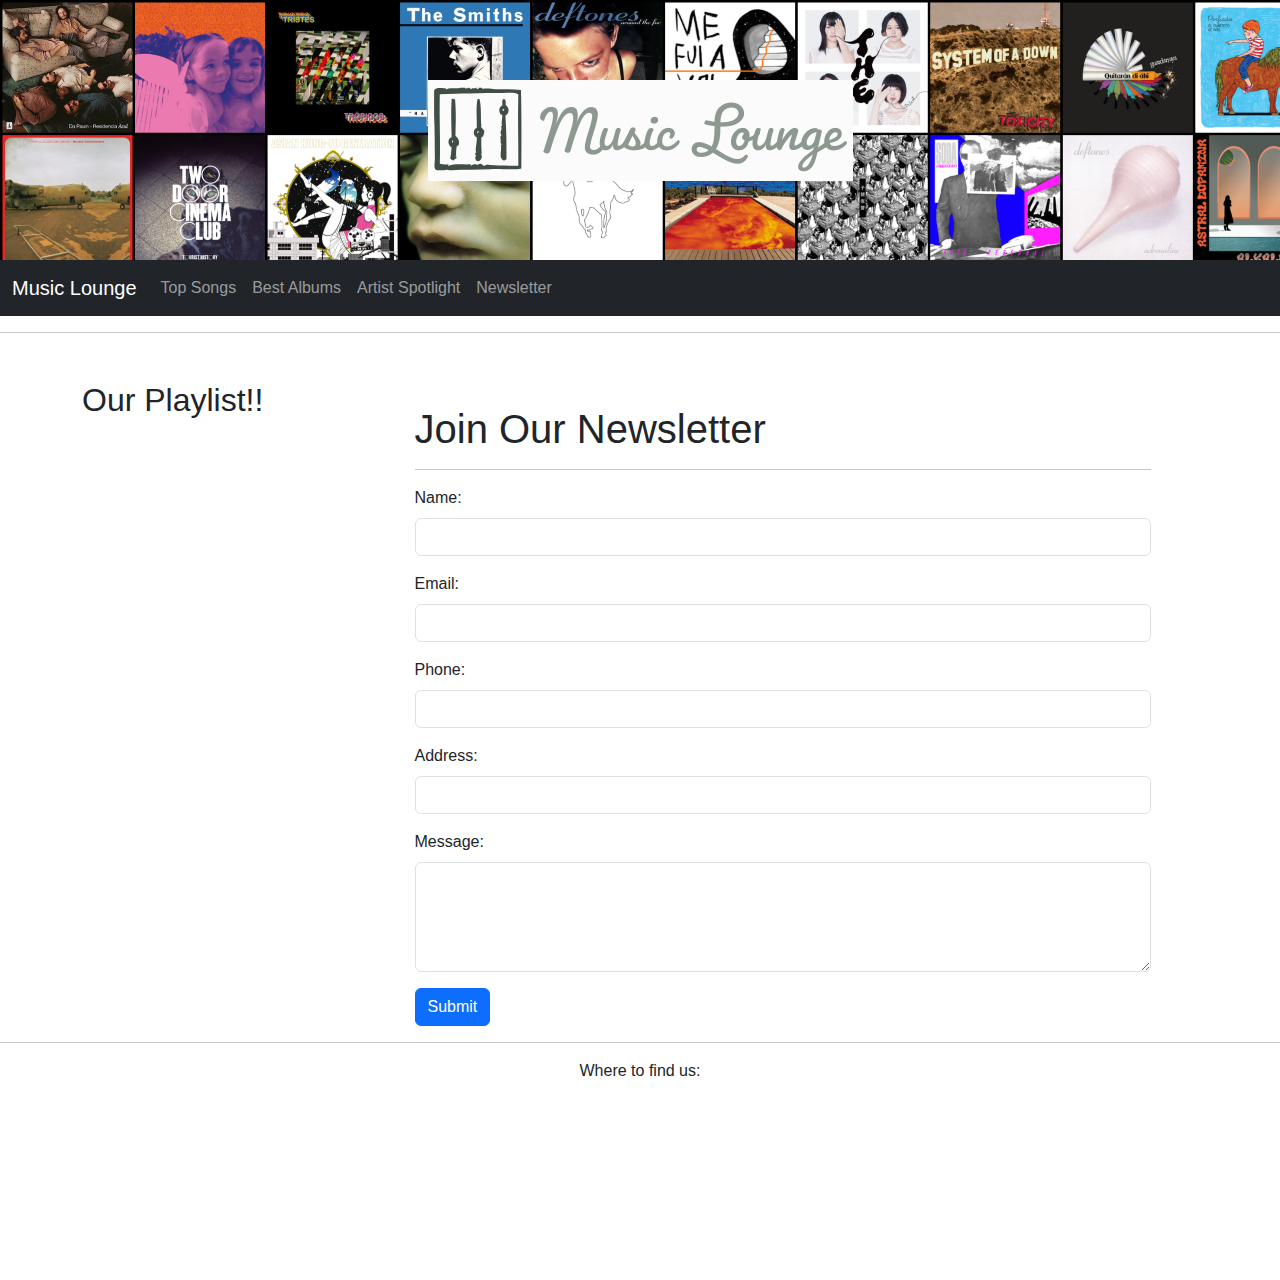
<file: Register.html>
<!DOCTYPE html>
<html lang="en">
<head>
    <meta charset="UTF-8">
    <meta name="viewport" content="width=device-width, initial-scale=1.0">
    <title>Newsletter</title>
    <link href="https://cdn.jsdelivr.net/npm/bootstrap@5.3.3/dist/css/bootstrap.min.css" rel="stylesheet" integrity="sha384-QWTKZyjpPEjISv5WaRU9OFeRpok6YctnYmDr5pNlyT2bRjXh0JMhjY6hW+ALEwIH" crossorigin="anonymous">
    <script src="https://cdn.jsdelivr.net/npm/bootstrap@5.3.3/dist/js/bootstrap.bundle.min.js" integrity="sha384-YvpcrYf0tY3lHB60NNkmXc5s9fDVZLESaAA55NDzOxhy9GkcIdslK1eN7N6jIeHz" crossorigin="anonymous"></script>
    <link rel="stylesheet" href="style.css">
</head>
<body>
    
    <div class="banner" >
        <img src="Logo.png">
    </div>
    <nav class="navbar navbar-expand-lg navbar-dark bg-dark">
        <div class="container-fluid">
            <a class="navbar-brand" href="index.html">Music Lounge</a>
            <button class="navbar-toggler" type="button" data-bs-toggle="collapse" data-bs-target="#navbarNavAltMarkup" aria-controls="navbarNavAltMarkup" aria-expanded="false" aria-label="Toggle navigation">
                <span class="navbar-toggler-icon"></span>
            </button>
            <div class="collapse navbar-collapse" id="navbarNavAltMarkup">
                <div class="navbar-nav">
                    <a class="nav-link" href="Songs.html">Top Songs</a>
                    <a class="nav-link" href="Albums.html">Best Albums</a>
                    <a class="nav-link" href="Artist.html">Artist Spotlight</a>
                    <a class="nav-link" href="Register.html">Newsletter</a>
                </div>
            </div>
        </div>
    </nav>

    <hr>
    <div class="container mt-5">
        <div class="row">

            <div class="col-sm-3">
                
                <hr class="d-sm-none">
                <h2>Our Playlist!!</h2>
                <iframe style="border-radius:12px" src="https://open.spotify.com/embed/playlist/3jCHymIJkRSCQVGzvZRS0j?utm_source=generator" width="100%" height="500" frameBorder="0" allowfullscreen="" allow="autoplay; clipboard-write; encrypted-media; fullscreen; picture-in-picture" loading="lazy"></iframe>
                <hr class="d-sm-none">
            </div>

            <div class="col-sm-8 container mt-4">
                <h1>Join Our Newsletter</h1>
                <hr>
            
                <form id="userForm" action="https://api.web3forms.com/submit" method="POST" onsubmit="saveFormData()">
                    <input type="hidden" name="access_key" value="686d1f05-3fa1-4792-a67b-b2e9ec8b48c2">
                    <div class="mb-3">
                        <label for="name" class="form-label">Name:</label>
                        <input class="form-control" type="text" id="name" name="name" required>
                    </div>
                    <div class="mb-3">
                        <label for="email" class="form-label">Email:</label>
                        <input  type="email" id="email" name="email" class="form-control" required>
                    </div>
                    <div class="mb-3">
                        <label class="form-label" for="phone">Phone:</label>
                        <input class="form-control" type="tel" id="phone" name="phone" required>
                    </div>
                    <div class="mb-3">
                        <label class="form-label" for="address">Address:</label>
                        <input class="form-control" type="text" id="address" name="address">
                    </div>
                    <div class="mb-3">
                        <label class="form-label" for="message">Message:</label>
                        <textarea class="form-control" id="message" name="message" rows="4" required></textarea>
                    </div>
                    <button class="btn btn-primary" type="submit">Submit</button>
                </form>
            </div>
            
            
            
        </div>
    </div>
    

    <hr>

    <footer class="text-center mb-4">
        <p>Where to find us:</p>
        <iframe src="https://www.google.com/maps/embed?pb=!1m14!1m8!1m3!1d12100.103605162245!2d-73.9875062!3d40.6954272!3m2!1i1024!2i768!4f13.1!3m3!1m2!1s0x89c25a4a6c47643f%3A0x284552dca0b97d69!2sNew%20York%20City%20College%20of%20Technology!5e0!3m2!1ses-419!2sus!4v1732072220989!5m2!1ses-419!2sus"  style="border:0;" allowfullscreen="" loading="lazy" referrerpolicy="no-referrer-when-downgrade">
        </iframe>
    </footer>
    <script src="script.js"></script>
</body>
</html>
</file>
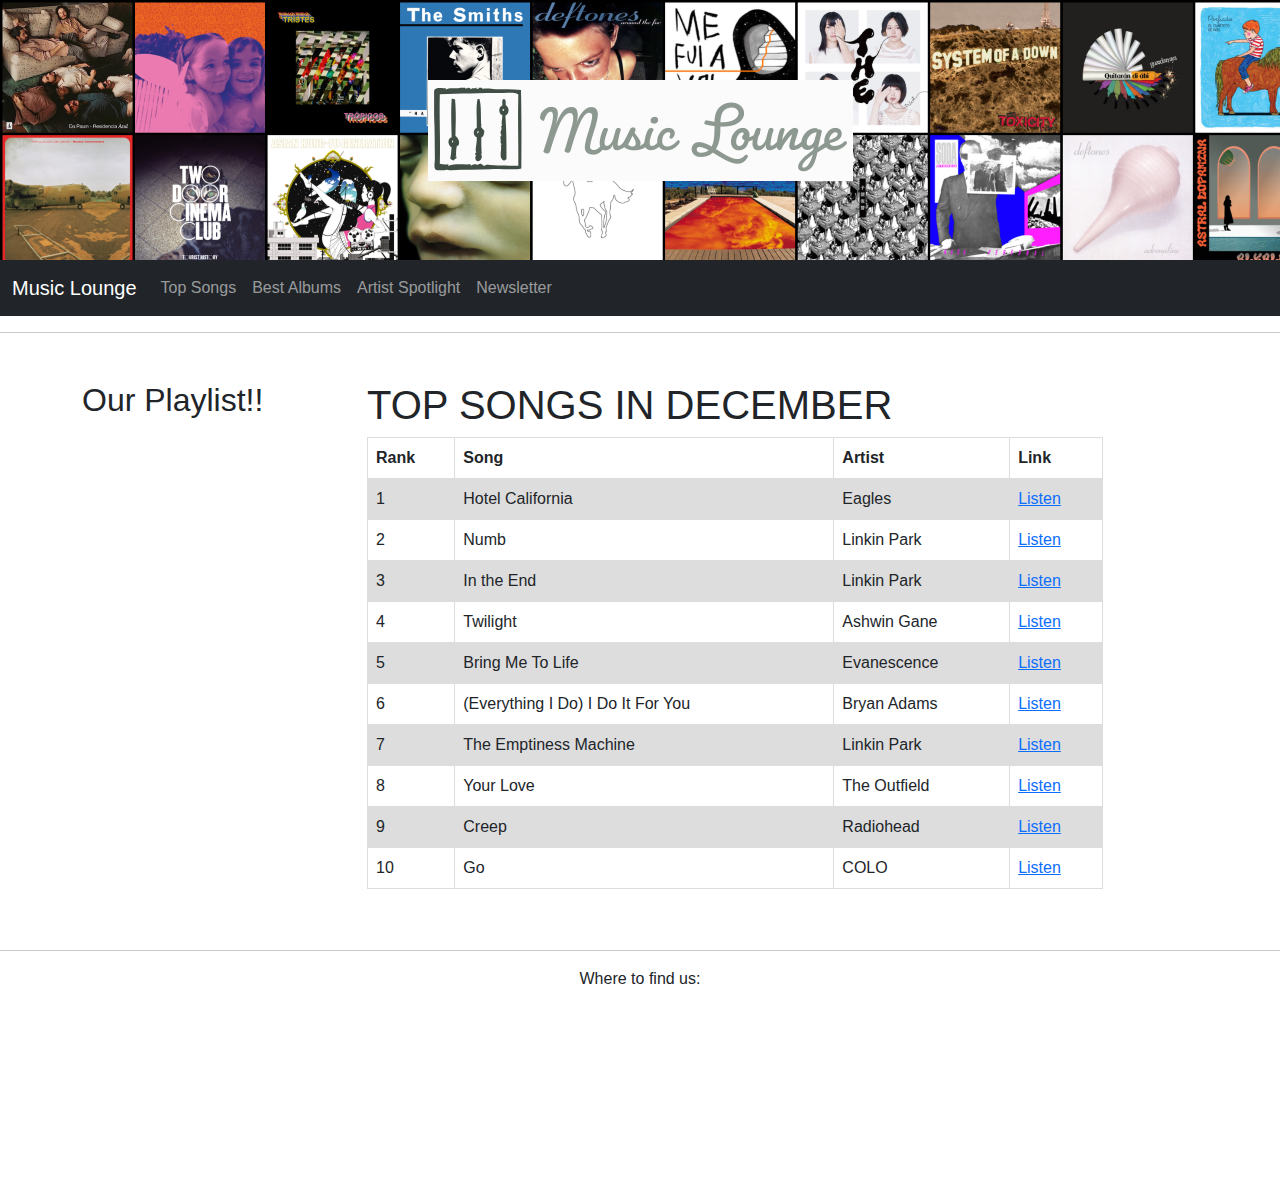
<file: Songs.html>
<!DOCTYPE html>
<html lang="en">
<head>
    <meta charset="UTF-8">
    <meta name="viewport" content="width=device-width, initial-scale=1.0">
    <title>Top Songs</title>
    <link href="https://cdn.jsdelivr.net/npm/bootstrap@5.3.3/dist/css/bootstrap.min.css" rel="stylesheet" integrity="sha384-QWTKZyjpPEjISv5WaRU9OFeRpok6YctnYmDr5pNlyT2bRjXh0JMhjY6hW+ALEwIH" crossorigin="anonymous">
    <script src="https://cdn.jsdelivr.net/npm/bootstrap@5.3.3/dist/js/bootstrap.bundle.min.js" integrity="sha384-YvpcrYf0tY3lHB60NNkmXc5s9fDVZLESaAA55NDzOxhy9GkcIdslK1eN7N6jIeHz" crossorigin="anonymous"></script>
    <link rel="stylesheet" href="style.css">
</head>
<body>

    <div class="banner" >
        <img src="Logo.png">
    </div>
    <nav class="navbar navbar-expand-lg navbar-dark bg-dark">
        <div class="container-fluid">
            <a class="navbar-brand" href="index.html">Music Lounge</a>
            <button class="navbar-toggler" type="button" data-bs-toggle="collapse" data-bs-target="#navbarNavAltMarkup" aria-controls="navbarNavAltMarkup" aria-expanded="false" aria-label="Toggle navigation">
                <span class="navbar-toggler-icon"></span>
            </button>
            <div class="collapse navbar-collapse" id="navbarNavAltMarkup">
                <div class="navbar-nav">
                    <a class="nav-link" href="Songs.html">Top Songs</a>
                    <a class="nav-link" href="Albums.html">Best Albums</a>
                    <a class="nav-link" href="Artist.html">Artist Spotlight</a>
                    <a class="nav-link" href="Register.html">Newsletter</a>
                </div>
            </div>
        </div>
    </nav>


    <hr>

    <div class="container mt-5">
        <div class="row">

            <div class="col-sm-3">
                
                <hr class="d-sm-none">
                <h2>Our Playlist!!</h2>
                <iframe style="border-radius:12px" src="https://open.spotify.com/embed/playlist/3jCHymIJkRSCQVGzvZRS0j?utm_source=generator" width="100%" height="500" frameBorder="0" allowfullscreen="" allow="autoplay; clipboard-write; encrypted-media; fullscreen; picture-in-picture" loading="lazy"></iframe>
                <hr class="d-sm-none">
            </div>

            <div class="col-sm-8">
                <h1>TOP SONGS IN DECEMBER</h1>
                <table>
                    <tr>
                      <th>Rank</th>
                      <th>Song</th>
                      <th>Artist</th>
                      <th>Link</th>
                    </tr>
                    <tr>
                        <td>1</td>
                        <td>Hotel California</td>
                        <td>Eagles</td>
                        <td><a href="https://open.spotify.com/track/4Vn7TykT27PIygBiZjTR2s?si=08fc81f62942438b" target="_blank">Listen</a></td>
                    </tr>
                    <tr>
                        <td>2</td>
                        <td>Numb</td>
                        <td>Linkin Park</td>
                        <td><a href="https://open.spotify.com/track/265jHUE2zMARKwtIhkknsS?si=376d848e39d449e5" target="_blank">Listen</a></td>
                    </tr>
                    <tr>
                        <td>3</td>
                        <td>In the End</td>
                        <td>Linkin Park</td>
                        <td><a href="https://open.spotify.com/track/60a0Rd6pjrkxjPbaKzXjfq?si=1522513b95f847d9" target="_blank">Listen</a></td>
                    </tr>
                    <tr>
                        <td>4</td>
                        <td>Twilight</td>
                        <td>Ashwin Gane</td>
                        <td><a href="https://open.spotify.com/track/1IO3HXUkIaaxqpd5ldD7VE?si=1ddfd598eb8b40ce" target="_blank">Listen</a></td>
                    </tr>
                    <tr>
                        <td>5</td>
                        <td>Bring Me To Life</td>
                        <td>Evanescence</td>
                        <td><a href="https://open.spotify.com/track/646J2jOtUe4Jflrmh6JFjN?si=e6b1df12a6b94885" target="_blank">Listen</a></td>
                    </tr>
                    <tr>
                        <td>6</td>
                        <td>(Everything I Do) I Do It For You</td>
                        <td>Bryan Adams</td>
                        <td><a href="https://open.spotify.com/track/1Eb90nmqTrxylKFhcUzW8P?si=0d5f4d33c5584759" target="_blank">Listen</a></td>
                    </tr>
                    <tr>
                        <td>7</td>
                        <td>The Emptiness Machine</td>
                        <td>Linkin Park</td>
                        <td><a href="https://open.spotify.com/track/2PnlsTsOTLE5jnBnNe2K0A?si=9f3f3394b0ee49ff" target="_blank">Listen</a></td>
                    </tr>
                    <tr>
                        <td>8</td>
                        <td>Your Love</td>
                        <td>The Outfield</td>
                        <td><a href="https://open.spotify.com/track/5dRQUolXAVX3BbCiIxmSsf?si=ba242fbebad44561" target="_blank">Listen</a></td>
                    </tr>
                    <tr>
                        <td>9</td>
                        <td>Creep&nbsp;</td>
                        <td>Radiohead</td>
                        <td><a href="https://open.spotify.com/track/6b2oQwSGFkzsMtQruIWm2p?si=40a45e78e6334007" target="_blank">Listen</a></td>
                    </tr>
                    <tr>
                        <td>10</td>
                        <td>Go</td>
                        <td>COLO</td>
                        <td><a href="https://open.spotify.com/track/44HsyEqdallc43mWJ7AZeg?si=2b2416673f954d83" target="_blank">Listen</a></td>
                    </tr>
                </table>
            </div>

        </div>
    </div>

    <hr>

    <footer class="text-center mb-4">
        <p>Where to find us:</p>
        <iframe src="https://www.google.com/maps/embed?pb=!1m14!1m8!1m3!1d12100.103605162245!2d-73.9875062!3d40.6954272!3m2!1i1024!2i768!4f13.1!3m3!1m2!1s0x89c25a4a6c47643f%3A0x284552dca0b97d69!2sNew%20York%20City%20College%20of%20Technology!5e0!3m2!1ses-419!2sus!4v1732072220989!5m2!1ses-419!2sus"  style="border:0;" allowfullscreen="" loading="lazy" referrerpolicy="no-referrer-when-downgrade">
        </iframe>
    </footer>

</body>
</html>
</file>
<file: style.css>
body{
	font-family: 'Arial', sans-serif;
}

.title{
	font-size: 60px;
	margin-bottom: 15px;
}
.texts{
	font-size: 20px;
	margin-bottom: 15px;

}
.banner{
	background-image: url('music.png');
	width: 100%;
	height: 260px;
	display: flex;
	justify-content: center;
	align-items: center;
}
.imgsize{
	display:block;
    width: 70%;
}
.textsp{
	padding-top: 20px;
	padding-bottom: 20px;
}

.theImage {
	width: 400px;
	height: auto;
	padding-top: 20px;
	padding-bottom: 20px;
}

table {
	font-family: arial, sans-serif;
	border-collapse: collapse;
	width: 100%;
}
  
td, th {
	border: 1px solid #dddddd;
	text-align: left;
	padding: 8px;
}
  
tr:nth-child(even) {
	background-color: #dddddd;
}
.album{
	float:left;
	padding-right: 10px;
	width:200px;
	height:200px;
}
.texta {
	display: flex;
  	align-items: center;
 }
</file>
